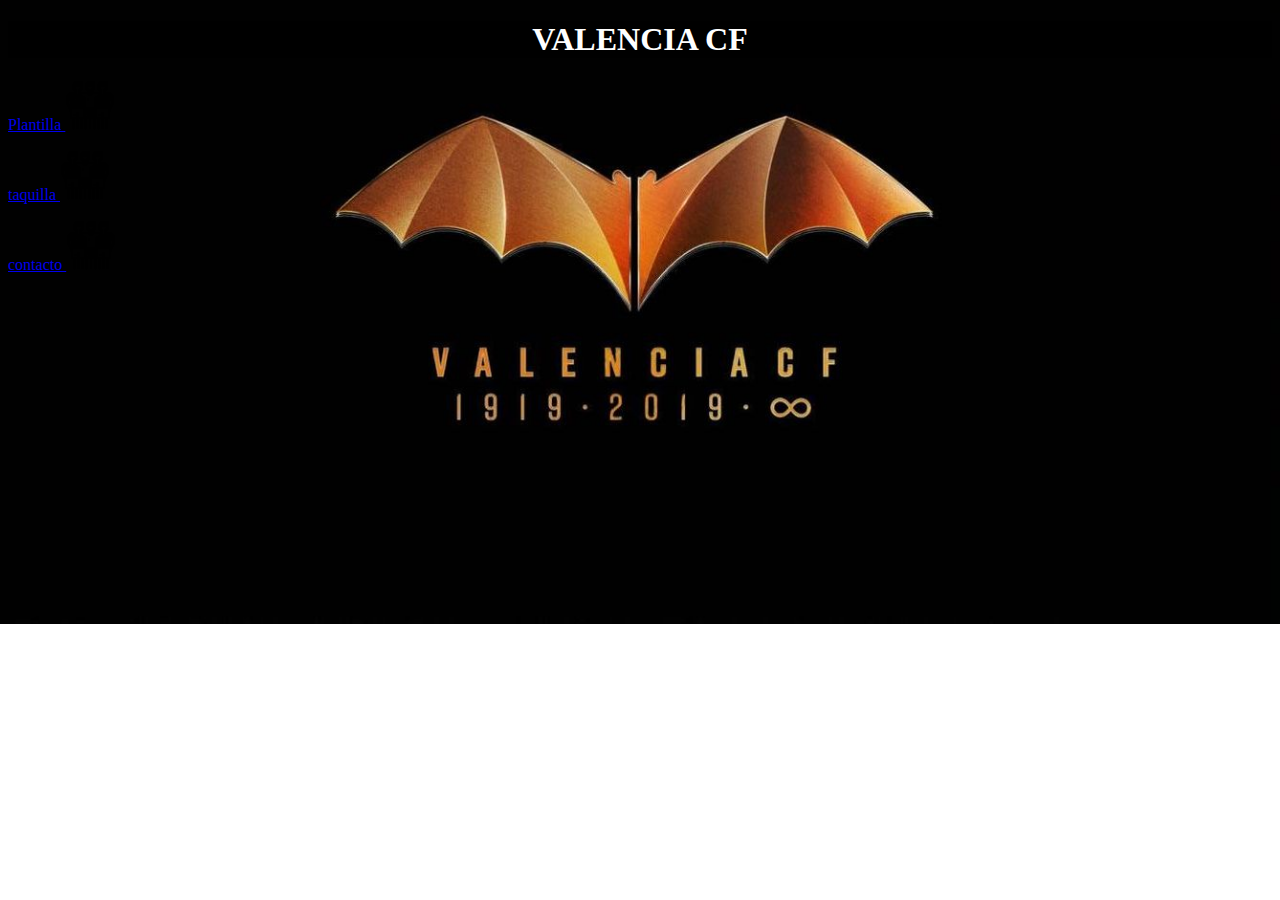
<file: index.html>
<!DOCTYPE html>
<html lang="en">
<head>
    <meta charset="UTF-8">
    <meta name="viewport" content="width=device-width, initial-scale=1.0">
    <title>valencia</title>
    <link rel="stylesheet" href="style.css">
</head>
<body>

    
    <center><h1 class="blanco">VALENCIA CF</h1></center>

<main>
<a href="plantilla.html"></a>


<p class="inicio">
    <a href="plantilla.html"> Plantilla <img src="img/plantilla.png" alt="plantilla" height="50" width="50"> </a>
   </p>


   <p class="inicio">
    <a href="taquillas.html"> taquilla <img src="img/plantilla.png" alt="plantilla" height="50" width="50"> </a>
   </p>


   <p class="inicio">
    <a href="contacto.html"> contacto <img src="img/plantilla.png" alt="plantilla" height="50" width="50"> </a>
   </p>






</main>







</body>
</html>
</file>
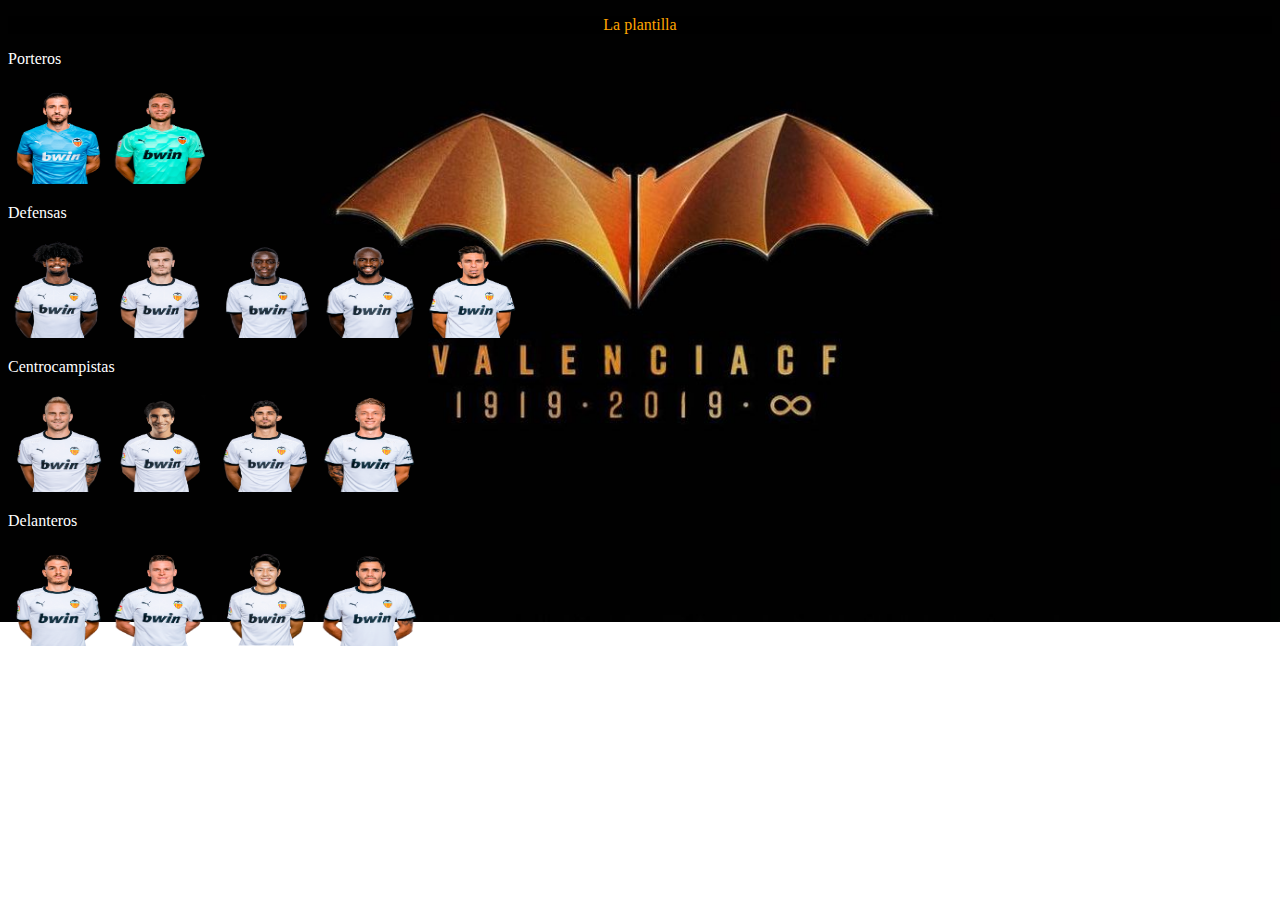
<file: plantilla.html>
<!DOCTYPE html>
<html lang="en">
<head>
    <meta charset="UTF-8">
    <meta name="viewport" content="width=device-width, initial-scale=1.0">
    <title>La plantilla</title>
    <link rel="stylesheet" href="style.css">
</head>
<body>
    
<center><p class="negro">La plantilla</p></center>
<p>Porteros</p>
<img src="img/jaume.png" alt="jaume" width="100" height="100">
<img src="img/cillessen.png" alt="cillesan" width="100" height="100">
<p>Defensas</p>
<img src="img/correia.png" alt="correia" width="100" height="100">
<img src="img/lato.png" alt="lato" width="100" height="100">
<img src="img/diakhabi.png" alt="diakhabi" width="100" height="100">
<img src="img/mangala.png" alt="mangala" width="100" height="100">
<img src="img/paulista.png" alt="paulista" width="100" height="100">
<p>Centrocampistas</p>
<img src="img/racic.png" alt="rasic" width="100" height="100">
<img src="img/soler.png" alt="soler" width="100" height="100">
<img src="img/guedes.png" alt="guedes" width="100" height="100">
<img src="img/wass.png" alt="wass" width="100" height="100">
<p>Delanteros</p>
<img src="img/vallejo.png" alt="vallejo" width="100" height="100">
<img src="img/gameiro.png" alt="gameiro" width="100" height="100">
<img src="img/lee.png" alt="lee" width="100" height="100">
<img src="img/maxi.png" alt="maxi" width="100" height="100">






</body>
</html>
</file>
<file: style.css>
.negro {
    background-color: black;
    color: orange;
}
body {
    background-image: url("img/valenciaaaaa.jpg");
    height: 500px;
    background-repeat: no-repeat;
    background-position: center;
    background-size: cover;
    color: white;
}

.blanco{
    color: white;
    background-color: black
;
}
</file>
